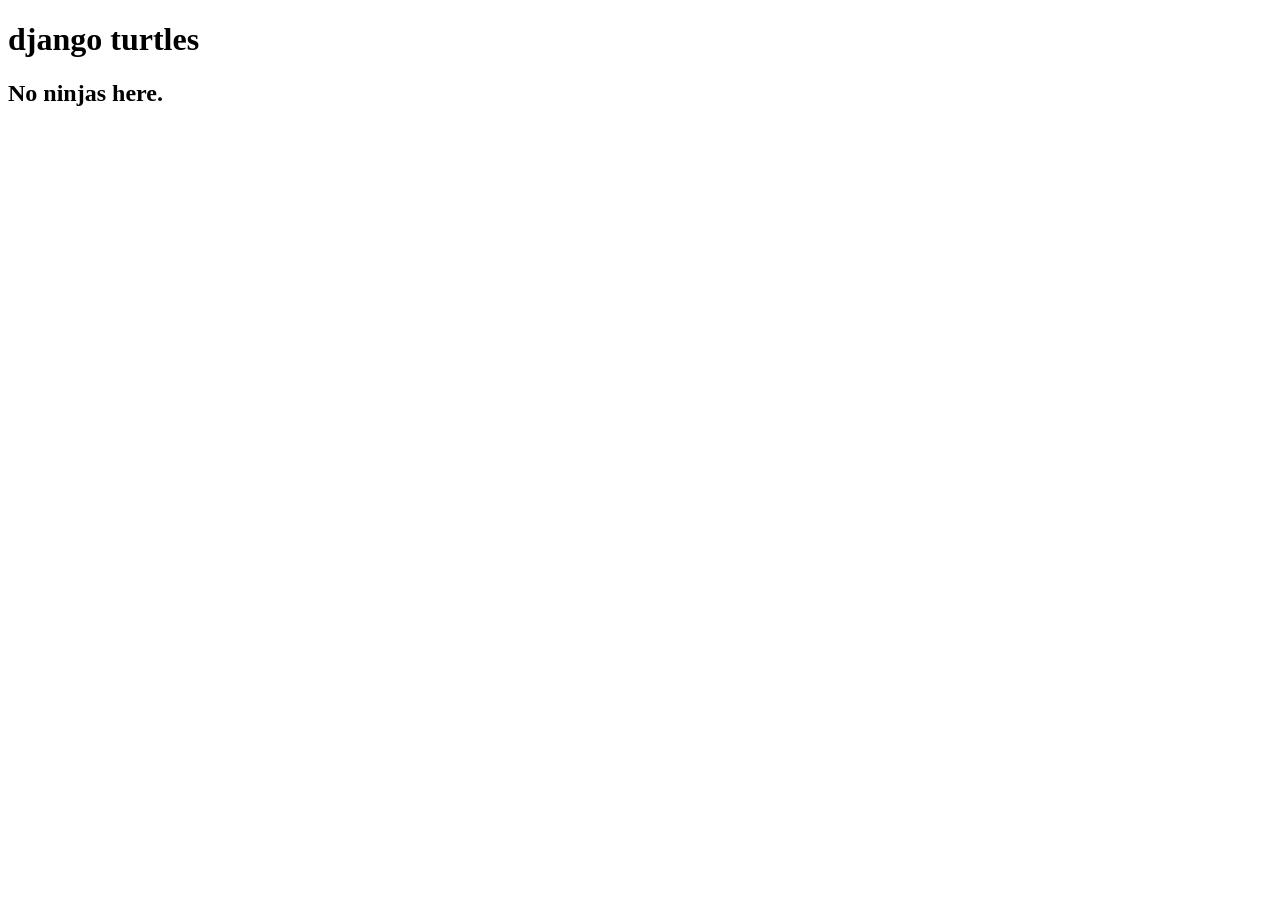
<file: apps/turtles/templates/turtles/index.html>
<!DOCTYPE html>
<html>
	<head>
		<title>django turles!</title>
		<meta charset="utf-8">
		<meta name="description" content="Testing django">
	</head>
	<body>
		<h1>django turtles</h1>
		<h2>No ninjas here.</h2>
	</body>
</html>
</file>
